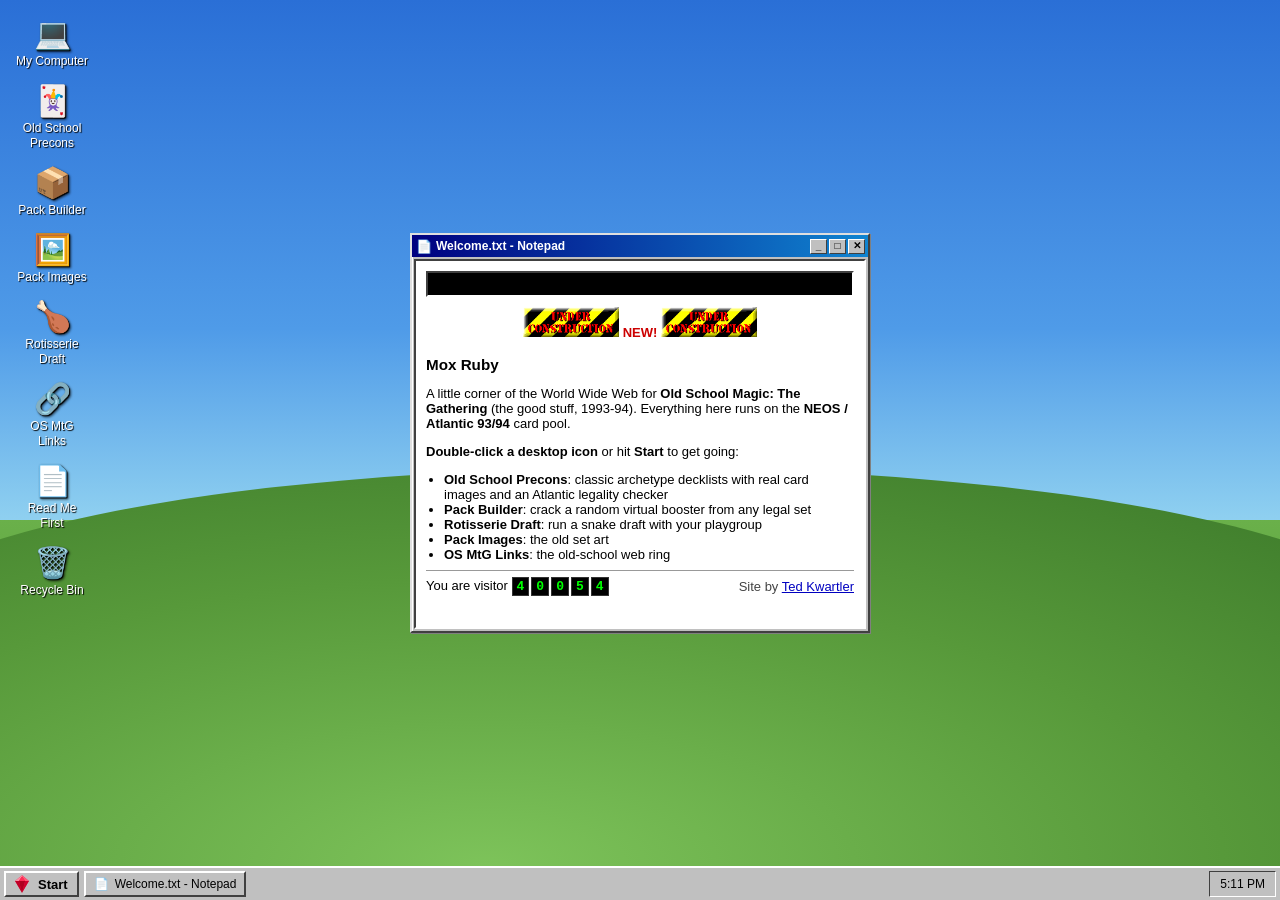
<file: index.html>
<!DOCTYPE html>
<html lang="en">
<head>
<meta charset="utf-8">
<meta name="viewport" content="width=device-width, initial-scale=1">
<title>Mox Ruby: Old School Magic (93/94) Desktop</title>
<meta name="description" content="Mox Ruby is a retro Windows-desktop toolkit for Old School Magic: The Gathering (93/94), featuring NEOS / Atlantic 93/94 precon decklists with legality checking, a booster Pack Builder, a Rotisserie draft tracker, and set galleries. Built by Ted Kwartler.">
<meta name="keywords" content="Old School Magic, 93/94, MTG, NEOS, Atlantic 93/94, precons, Mox Ruby, pack builder, rotisserie draft, Magic the Gathering">
<link rel="canonical" href="https://moxruby.com/">
<meta name="robots" content="index, follow, max-image-preview:large">
<meta name="theme-color" content="#008080">
<meta property="og:type" content="website">
<meta property="og:title" content="Mox Ruby: Old School Magic (93/94) Desktop">
<meta property="og:description" content="A retro Windows-desktop toolkit for Old School Magic 93/94: NEOS / Atlantic precons with legality checking, a Pack Builder, and a Rotisserie draft tracker.">
<meta property="og:url" content="https://moxruby.com/">
<meta property="og:image" content="https://moxruby.com/assets/og-image.png">
<meta name="twitter:card" content="summary_large_image">
<meta name="twitter:image" content="https://moxruby.com/assets/og-image.png">
<link rel="icon" href="assets/favicon.svg" type="image/svg+xml">
<link rel="stylesheet" href="assets/os.css">
<script type="application/ld+json">
{
  "@context":"https://schema.org","@type":"WebApplication","name":"Mox Ruby",
  "applicationCategory":"GameApplication","operatingSystem":"Web browser",
  "description":"Retro Windows-desktop toolkit for Old School Magic 93/94: NEOS / Atlantic precon decklists with legality checking, a booster Pack Builder, and a Rotisserie draft tracker.",
  "author":{"@type":"Person","name":"Ted Kwartler","url":"https://tedkwartler.com/"},
  "offers":{"@type":"Offer","price":"0","priceCurrency":"USD"}
}
</script>
</head>
<body>
<!-- reusable Mox Ruby gem -->
<svg style="display:none"><symbol id="mox-gem" viewBox="0 0 32 32">
  <polygon points="16,2 27,11 16,30 5,11" fill="#e0143c"/>
  <polygon points="16,2 27,11 21,11 16,4" fill="#ff5c7a"/>
  <polygon points="5,11 11,11 16,4 16,2" fill="#ff90a6"/>
  <polygon points="11,11 21,11 16,30" fill="#b00020"/>
  <polygon points="5,11 11,11 16,30" fill="#c00028"/>
  <polygon points="21,11 27,11 16,30" fill="#d0002e"/>
  <polygon points="11,11 16,4 21,11" fill="#ff2d55"/>
</symbol></svg>

<div id="desktop">
  <div class="desk-icons" id="deskIcons"></div>
</div>

<div id="startmenu">
  <div class="rail">Mox<b>Ruby</b> 93/94</div>
  <div class="items" id="startItems"></div>
</div>

<div id="taskbar">
  <div id="startbtn"><svg class="gem"><use href="#mox-gem"/></svg> Start</div>
  <div id="tasklist"></div>
  <div id="tray"><span id="clock">--:--</span></div>
</div>

<img class="cardpop" id="cardpop" alt="">

<script src="assets/scryfall.js"></script>
<script src="assets/apps.js"></script>
<script src="assets/os.js"></script>
</body>
</html>
</file>
<file: assets/os.css>
/* moxruby.com - Windows desktop (XP shell, Win95 chrome) for Old School MTG */
@font-face {
  font-family: "MS Sans Serif";
  src: url("ms-sans-serif.ttf") format("truetype");
  font-display: swap;
}
:root {
  --w95: #c0c0c0;
  --w95-dark: #808080;
  --w95-darker: #404040;
  --w95-light: #dfdfdf;
  --w95-white: #ffffff;
  --title: linear-gradient(90deg, #000080, #1084d0);
  --title-inactive: linear-gradient(90deg, #7b7b7b, #a6a6a6);
  --font: "MS Sans Serif", "Pixelated MS Sans Serif", Tahoma, Geneva, Verdana, sans-serif;
  --taskbar-h: 34px;
}
* { box-sizing: border-box; }
html, body { height: 100%; margin: 0; }
body {
  font-family: var(--font);
  font-size: 13px;
  color: #000;
  overflow: hidden;
  user-select: none;
  -webkit-font-smoothing: none;
}
img { image-rendering: auto; }

/* Desktop + Bliss-style wallpaper */
#desktop {
  position: fixed; inset: 0 0 var(--taskbar-h) 0;
  background:
    radial-gradient(120% 80% at 50% 120%, #4a8f2f 0%, #6ab04a 30%, transparent 60%),
    linear-gradient(180deg, #2a6fd6 0%, #4f9be8 38%, #8fd0f0 60%, #6ab04a 60%, #4a8f2f 100%);
  overflow: hidden;
}
/* rolling hill highlight */
#desktop::after {
  content: ""; position: absolute; left: -10%; right: -10%; bottom: 0; height: 46%;
  background: radial-gradient(80% 120% at 40% 100%, #7dc35a, #57993a 60%, #3f7d2c 100%);
  border-radius: 50% 50% 0 0 / 40% 40% 0 0;
}

/* Desktop icons */
.desk-icons { position: absolute; top: 12px; left: 10px; display: flex; flex-direction: column; gap: 4px; z-index: 1; }
.dicon {
  width: 84px; padding: 6px 4px; text-align: center; cursor: pointer; border: 1px dotted transparent;
  color: #fff; text-shadow: 1px 1px 1px #000;
}
.dicon:hover { background: rgba(0,0,120,.25); border-color: rgba(255,255,255,.5); }
.dicon.sel { background: rgba(0,0,120,.45); border-color: rgba(255,255,255,.6); }
.dicon .glyph { font-size: 30px; line-height: 1; display: block; margin-bottom: 4px; filter: drop-shadow(1px 1px 1px rgba(0,0,0,.6)); }
.dicon span.lbl { font-size: 12px; word-wrap: break-word; }

/* Windows */
.win {
  position: absolute; min-width: 240px;
  background: var(--w95); color: #000;
  border: 2px solid; border-color: var(--w95-light) var(--w95-darker) var(--w95-darker) var(--w95-light);
  box-shadow: 1px 1px 0 var(--w95-dark), inset 1px 1px 0 var(--w95-white);
  display: flex; flex-direction: column; z-index: 10;
}
.win.max { top: 0 !important; left: 0 !important; width: 100% !important; height: calc(100% - var(--taskbar-h)) !important; }
.win .titlebar {
  display: flex; align-items: center; gap: 4px; height: 22px; padding: 0 3px 0 4px;
  background: var(--title-inactive); color: #d8d8d8; cursor: default;
}
.win.active .titlebar { background: var(--title); color: #fff; }
.win .titlebar .ico { font-size: 13px; }
.win .titlebar .t { flex: 1; font-weight: bold; font-size: 12px; overflow: hidden; white-space: nowrap; text-overflow: ellipsis; }
.win .titlebar .tb-btns { display: flex; gap: 2px; }
.tbtn {
  width: 17px; height: 15px; background: var(--w95); font-size: 10px; line-height: 12px; text-align: center;
  border: 1px solid; border-color: var(--w95-white) var(--w95-darker) var(--w95-darker) var(--w95-white);
  cursor: pointer; font-family: var(--font); font-weight: bold; padding: 0; color: #000;
}
.tbtn:active { border-color: var(--w95-darker) var(--w95-white) var(--w95-white) var(--w95-darker); }
.tbtn.close { font-weight: bold; }
.win .menubar { display: flex; gap: 2px; padding: 2px 4px; font-size: 12px; background: var(--w95); }
.win .menubar span { padding: 1px 7px; cursor: default; }
.win .menubar span:hover { background: #000080; color: #fff; }
.win .body {
  flex: 1; overflow: auto; margin: 2px; padding: 10px;
  background: var(--w95-white);
  border: 2px solid; border-color: var(--w95-darker) var(--w95-white) var(--w95-white) var(--w95-darker);
}
.win .body.gray { background: var(--w95); border: none; }
.win .statusbar {
  display: flex; gap: 4px; margin: 0 2px 2px; padding: 2px 6px; font-size: 11px; color: #333;
  border: 1px solid; border-color: var(--w95-darker) var(--w95-white) var(--w95-white) var(--w95-darker);
}
.resizer { position: absolute; right: 0; bottom: 0; width: 14px; height: 14px; cursor: nwse-resize; z-index: 2; }

/* Classic controls */
.btn95 {
  font-family: var(--font); font-size: 12px; background: var(--w95); padding: 3px 12px; min-width: 66px;
  border: 2px solid; border-color: var(--w95-white) var(--w95-darker) var(--w95-darker) var(--w95-white);
  box-shadow: 1px 1px 0 var(--w95-dark); cursor: pointer; color: #000;
}
.btn95:active { border-color: var(--w95-darker) var(--w95-white) var(--w95-white) var(--w95-darker); box-shadow: none; padding: 4px 11px 2px 13px; }
.btn95:focus { outline: 1px dotted #000; outline-offset: -4px; }
.field95, select.field95 {
  font-family: var(--font); font-size: 12px; padding: 3px 5px; background: #fff; color: #000;
  border: 2px solid; border-color: var(--w95-darker) var(--w95-white) var(--w95-white) var(--w95-darker);
}
.sunken { border: 2px solid; border-color: var(--w95-darker) var(--w95-white) var(--w95-white) var(--w95-darker); background: #fff; }
fieldset.g95 { border: 1px solid var(--w95-white); box-shadow: -1px -1px 0 var(--w95-dark) inset; margin: 0 0 10px; padding: 10px; }
fieldset.g95 legend { padding: 0 4px; }
a { color: #0000c0; }
a:visited { color: #551a8b; }

/* Taskbar */
#taskbar {
  position: fixed; left: 0; right: 0; bottom: 0; height: var(--taskbar-h); z-index: 9000;
  background: var(--w95); display: flex; align-items: center; gap: 5px; padding: 3px 4px;
  border-top: 2px solid var(--w95-white);
}
#startbtn {
  display: flex; align-items: center; gap: 6px; height: 26px; padding: 0 9px 0 6px; font-weight: bold; font-size: 13px;
  background: var(--w95); border: 2px solid; border-color: var(--w95-white) var(--w95-darker) var(--w95-darker) var(--w95-white);
  cursor: pointer;
}
#startbtn.open { border-color: var(--w95-darker) var(--w95-white) var(--w95-white) var(--w95-darker); }
#startbtn .gem { width: 20px; height: 20px; }
#tasklist { flex: 1; display: flex; gap: 4px; overflow: hidden; }
.taskbtn {
  min-width: 130px; max-width: 170px; height: 26px; display: flex; align-items: center; gap: 6px; padding: 0 8px;
  background: var(--w95); border: 2px solid; border-color: var(--w95-white) var(--w95-darker) var(--w95-darker) var(--w95-white);
  font-size: 12px; cursor: pointer; overflow: hidden; white-space: nowrap; text-overflow: ellipsis;
}
.taskbtn.active { border-color: var(--w95-darker) var(--w95-white) var(--w95-white) var(--w95-darker); background: linear-gradient(45deg,#c0c0c0 25%,#b0b0b0 25%,#b0b0b0 50%,#c0c0c0 50%,#c0c0c0 75%,#b0b0b0 75%); background-size: 3px 3px; font-weight: bold; }
#tray {
  display: flex; align-items: center; gap: 8px; height: 26px; padding: 0 10px; font-size: 12px;
  border: 1px solid; border-color: var(--w95-darker) var(--w95-white) var(--w95-white) var(--w95-darker);
}

/* Start menu */
#startmenu {
  position: fixed; left: 4px; bottom: var(--taskbar-h); width: 240px; z-index: 9500; display: none;
  background: var(--w95); border: 2px solid; border-color: var(--w95-white) var(--w95-darker) var(--w95-darker) var(--w95-white);
  box-shadow: 2px 2px 0 var(--w95-dark);
}
#startmenu.show { display: flex; }
#startmenu .rail {
  width: 30px; background: linear-gradient(180deg, #000080, #1084d0); color: #fff;
  writing-mode: vertical-rl; transform: rotate(180deg); text-align: right;
  font-weight: bold; font-size: 18px; padding: 10px 4px; letter-spacing: 1px;
}
#startmenu .rail b { color: #ffd700; }
#startmenu .items { flex: 1; padding: 2px; }
.smi { display: flex; align-items: center; gap: 10px; padding: 6px 10px; font-size: 13px; cursor: default; }
.smi .g { font-size: 20px; width: 22px; text-align: center; }
.smi:hover { background: #000080; color: #fff; }
.smi.sep { height: 2px; padding: 0; margin: 3px 2px; border-top: 1px solid var(--w95-dark); border-bottom: 1px solid var(--w95-white); }
.smi.sep:hover { background: none; }

/* App-specific ------------------------------------------------ */
.row { display: flex; gap: 10px; align-items: center; flex-wrap: wrap; }
.muted { color: #444; }
.mono { font-family: "Courier New", monospace; }

/* Precon browser */
.deck-list { display: grid; grid-template-columns: repeat(auto-fill, minmax(150px,1fr)); gap: 8px; }
.deck-tile { background: var(--w95); padding: 8px; cursor: pointer; text-align: center;
  border: 2px solid; border-color: var(--w95-white) var(--w95-darker) var(--w95-darker) var(--w95-white); }
.deck-tile:hover { background: #eaeaea; }
.deck-tile .dt-ico { font-size: 26px; }
.deck-tile b { display: block; font-size: 12px; margin-top: 4px; }
.deck-tile small { color: #333; }
.legal-badge { display: inline-block; padding: 1px 7px; font-size: 11px; font-weight: bold; }
.legal-ok { background: #008000; color: #fff; }
.legal-no { background: #a00; color: #fff; }
.pips { letter-spacing: 1px; }
.curve { display: flex; align-items: flex-end; gap: 5px; height: 90px; padding: 4px; }
.curve .bar { flex: 1; background: linear-gradient(#1084d0,#000080); position: relative; min-height: 2px; }
.curve .bar span { position: absolute; bottom: -16px; left: 0; right: 0; text-align: center; font-size: 11px; color: #000; }
.curve .bar b { position: absolute; top: -15px; left: 0; right: 0; text-align: center; font-size: 11px; }
table.deck { width: 100%; border-collapse: collapse; font-size: 12px; }
table.deck td { padding: 1px 4px; }
table.deck td.qty { width: 26px; color: #a00; font-weight: bold; text-align: right; }
table.deck a { cursor: pointer; }
.card-grid { display: grid; grid-template-columns: repeat(auto-fill, minmax(110px,1fr)); gap: 6px; }
.card-grid img { width: 100%; border-radius: 4px; display: block; background: #ddd; min-height: 150px; }
.cardpop { position: fixed; z-index: 9999; pointer-events: none; width: 220px; box-shadow: 3px 3px 8px rgba(0,0,0,.6); border-radius: 8px; display: none; }

/* under construction + gifs */
.uc { text-align: center; padding: 10px; }
.uc img { image-rendering: auto; }
.blink { animation: blink 1s steps(1) infinite; }
@keyframes blink { 50% { opacity: 0; } }
.marquee { overflow: hidden; white-space: nowrap; border: 2px solid; border-color: var(--w95-darker) var(--w95-white) var(--w95-white) var(--w95-darker); background: #000; color: #0f0; font-family: "Courier New",monospace; padding: 3px 0; }
.marquee span { display: inline-block; padding-left: 100%; animation: scroll 14s linear infinite; }
@keyframes scroll { to { transform: translateX(-100%); } }
.counter { display: inline-flex; gap: 2px; }
.counter b { background: #000; color: #0f0; font-family: "Courier New",monospace; padding: 1px 4px; border: 1px solid #333; }

@media (max-width: 640px) {
  .win { width: 94% !important; left: 3% !important; }
}
</file>
